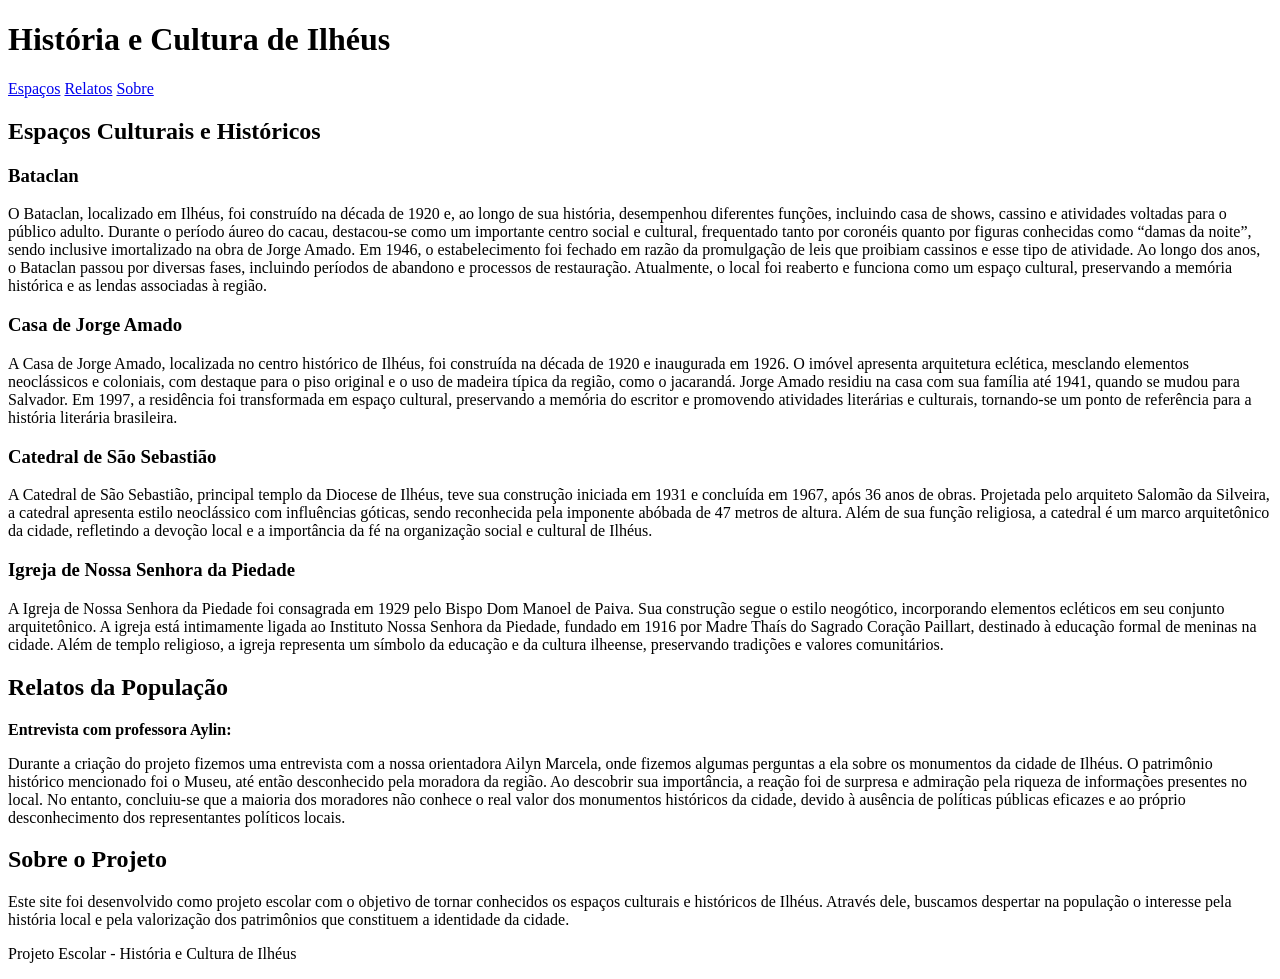
<file: siteamostra.html>
<!DOCTYPE html>
<html lang="pt-BR">
<head>
  <meta charset="UTF-8">
  <meta name="viewport" content="width=device-width, initial-scale=1.0">
  <title>História e Cultura de Ilhéus</title>
  <!-- Link do CSS externo -->
  <link rel="stylesheet" href="style.css">
</head>
<body>
  <header>
    <h1>História e Cultura de Ilhéus</h1>
    <nav>
      <a href="#espacos">Espaços</a>
      <a href="#relatos">Relatos</a>
      <a href="#sobre">Sobre</a>
    </nav>
  </header>

  <!-- Espaços culturais e históricos -->
  <section id="espacos">
    <h2>Espaços Culturais e Históricos</h2>

    <div class="lugar">
      <h3>Bataclan</h3>
      <p>O Bataclan, localizado em Ilhéus, foi construído na década de 1920 e, ao longo de sua história, desempenhou diferentes funções, incluindo casa de shows, cassino e atividades voltadas para o público adulto. Durante o período áureo do cacau, destacou-se como um importante centro social e cultural, frequentado tanto por coronéis quanto por figuras conhecidas como “damas da noite”, sendo inclusive imortalizado na obra de Jorge Amado. Em 1946, o estabelecimento foi fechado em razão da promulgação de leis que proibiam cassinos e esse tipo de atividade. Ao longo dos anos, o Bataclan passou por diversas fases, incluindo períodos de abandono e processos de restauração. Atualmente, o local foi reaberto e funciona como um espaço cultural, preservando a memória histórica e as lendas associadas à região.</p>
    </div>

    <div class="lugar">
      <h3>Casa de Jorge Amado</h3>
      <p>A Casa de Jorge Amado, localizada no centro histórico de Ilhéus, foi construída na década de 1920 e inaugurada em 1926. O imóvel apresenta arquitetura eclética, mesclando elementos neoclássicos e coloniais, com destaque para o piso original e o uso de madeira típica da região, como o jacarandá. Jorge Amado residiu na casa com sua família até 1941, quando se mudou para Salvador. Em 1997, a residência foi transformada em espaço cultural, preservando a memória do escritor e promovendo atividades literárias e culturais, tornando-se um ponto de referência para a história literária brasileira.</p>
    </div>

    <div class="lugar">
      <h3>Catedral de São Sebastião</h3>
      <p>A Catedral de São Sebastião, principal templo da Diocese de Ilhéus, teve sua construção iniciada em 1931 e concluída em 1967, após 36 anos de obras. Projetada pelo arquiteto Salomão da Silveira, a catedral apresenta estilo neoclássico com influências góticas, sendo reconhecida pela imponente abóbada de 47 metros de altura. Além de sua função religiosa, a catedral é um marco arquitetônico da cidade, refletindo a devoção local e a importância da fé na organização social e cultural de Ilhéus.</p>
    </div>

    <div class="lugar">
      <h3>Igreja de Nossa Senhora da Piedade</h3>
      <p>A Igreja de Nossa Senhora da Piedade foi consagrada em 1929 pelo Bispo Dom Manoel de Paiva. Sua construção segue o estilo neogótico, incorporando elementos ecléticos em seu conjunto arquitetônico. A igreja está intimamente ligada ao Instituto Nossa Senhora da Piedade, fundado em 1916 por Madre Thaís do Sagrado Coração Paillart, destinado à educação formal de meninas na cidade. Além de templo religioso, a igreja representa um símbolo da educação e da cultura ilheense, preservando tradições e valores comunitários.</p>
    </div>
  </section>

  <!-- Relatos -->
  <section id="relatos">
    <h2>Relatos da População</h2>
    <div class="relato">
      <p><strong>Entrevista com professora Aylin:</strong></p>
      <p>Durante a criação do projeto fizemos uma entrevista com a nossa orientadora Ailyn Marcela, onde fizemos algumas perguntas a ela sobre os monumentos da cidade de Ilhéus. O patrimônio histórico mencionado foi o Museu, até então desconhecido pela moradora da região. Ao descobrir sua importância, a reação foi de surpresa e admiração pela riqueza de informações presentes no local. No entanto, concluiu-se que a maioria dos moradores não conhece o real valor dos monumentos históricos da cidade, devido à ausência de políticas públicas eficazes e ao próprio desconhecimento dos representantes políticos locais.</p>
    </div>
  </section>

  <!-- Sobre o projeto -->
  <section id="sobre">
    <h2>Sobre o Projeto</h2>
    <p>Este site foi desenvolvido como projeto escolar com o objetivo de tornar conhecidos os espaços culturais e históricos de Ilhéus. Através dele, buscamos despertar na população o interesse pela história local e pela valorização dos patrimônios que constituem a identidade da cidade.</p>
  </section>

  <footer>
    <p>Projeto Escolar - História e Cultura de Ilhéus</p>
  </footer>
</body>
</html>
</file>
<file: style.css>

</file>
